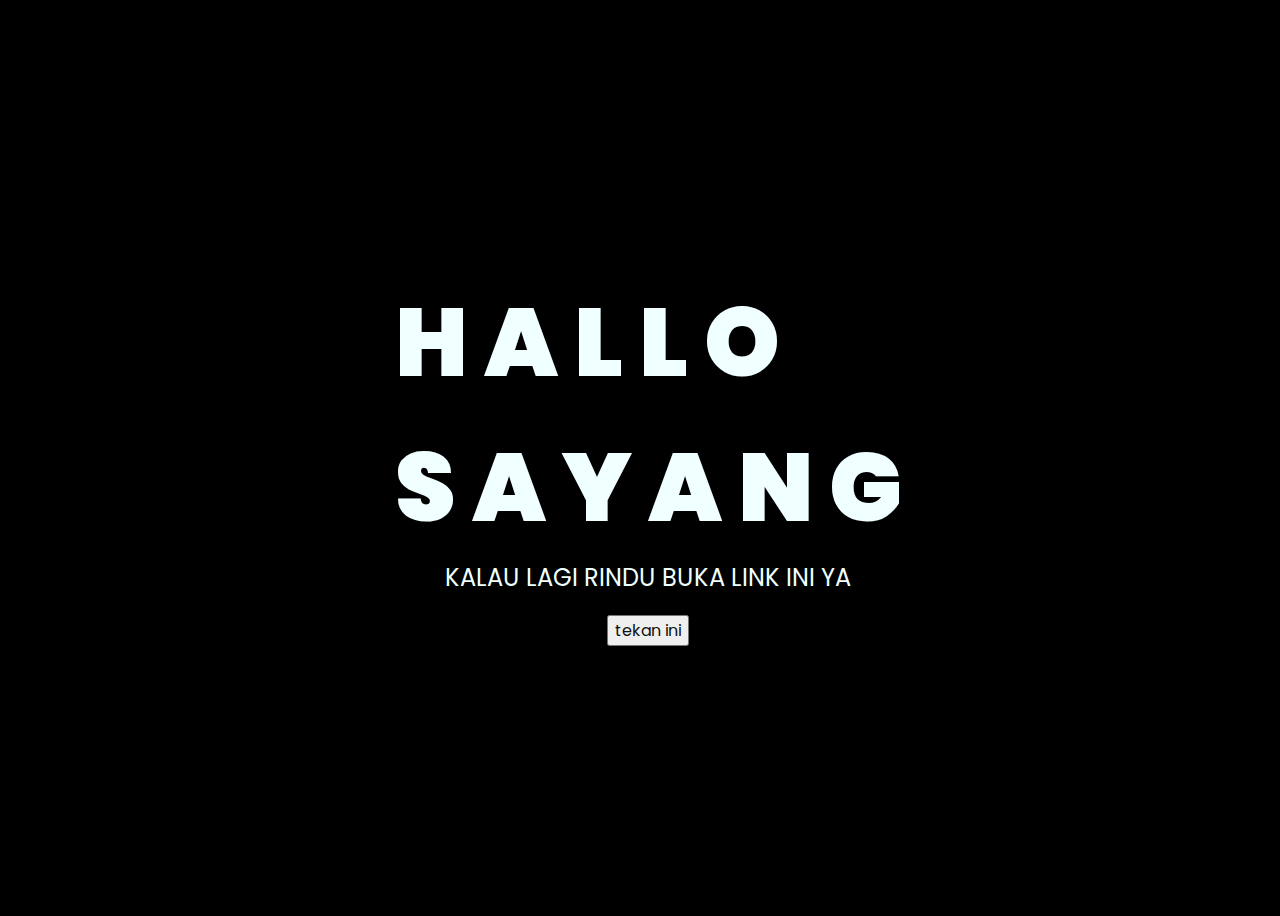
<file: index.html>
<!DOCTYPE html>
<html lang="en">
<head>
    <meta charset="UTF-8">
    <meta http-equiv="X-UA-Compatible" content="IE=edge">
    <meta name="viewport" content="width=device-width, initial-scale=1.0">
    <link rel="stylesheet" href="css/style.css">
    <link rel="icon" href="img/flowers.png" type="image/x-icon">
    <title>Catatan Sabita & Ilyas</title>
</head>
<body>
    <div class="greetings">
    <!-- silahkan menambah kata sesuai keinginan dengan <span>text...</span -->
        <span>H</span>
        <span>A</span>
        <span>L</span>
        <span>L</span>
        <span>O</span>
        <br>
        <span>S</span>
        <span>A</span>
        <span>Y</span>
        <span>A</span>
        <span>N</span>
        <span>G</span>
    </div>
    <div class="description">
        <span>KALAU LAGI RINDU BUKA LINK INI YA</span>
    </div>
    <div class="button">
        <button>
            <a href="index1.html">tekan ini</a>
        </button>
        
    </div>
</body>
</html>
</file>
<file: css/style.css>
@import url('https://fonts.googleapis.com/css2?family=Poppins:ital,wght@0,500;1,900&display=swap');
*{
    font-family: 'Poppins',cursive;
}
body{
    color: azure;
    width: 100%;
    height: 100vh;
    display: flex;
    flex-direction: column;
    align-items: center;
    justify-content: center;
    background-color: black;
}
.greetings{
    font-size: 6rem;
    font-weight: 900;
}
.greetings > span{
    animation: glow 2.5s ease-in-out infinite;
}
@keyframes glow{
    0%, 100%{
        color: #fff;
        text-shadow: 0 0 12px #39c6d6, 0 0 50px #39c6d6, 0 0 100px #39c6d6;
    }
    10%, 90%{
        color: #111;
        text-shadow: none;
    }
}
.greetings > span:nth-child(2){
    animation-delay: .2s ;
}
.greetings > span:nth-child(3){
    animation-delay: .4s ;
}
.greetings > span:nth-child(4){
    animation-delay: .6s;
}
.greetings > span:nth-child(5){
    animation-delay: .7s;
}
.greetings > span:nth-child(6){
    animation-delay: .8s;
}
.greetings > span:nth-child(7){
    animation-delay: .9s;
}
.greetings > span:nth-child(8){
    animation-delay: .10s;
}
.description{
    font-size: 1.5rem;
    margin-bottom: 20px;
}

.button a{
    text-decoration: none;
    font-size: 1rem;
    color: #111;
}

@media screen and (max-width:574px){
    .greetings{
        display: block;
        font-size: 3rem;
        font-weight: 500;
        text-align: center;
    }
    .description{
        font-size: 1rem;
    }
    
    .button a{
        font-size: .5rem;
    }
}
</file>
